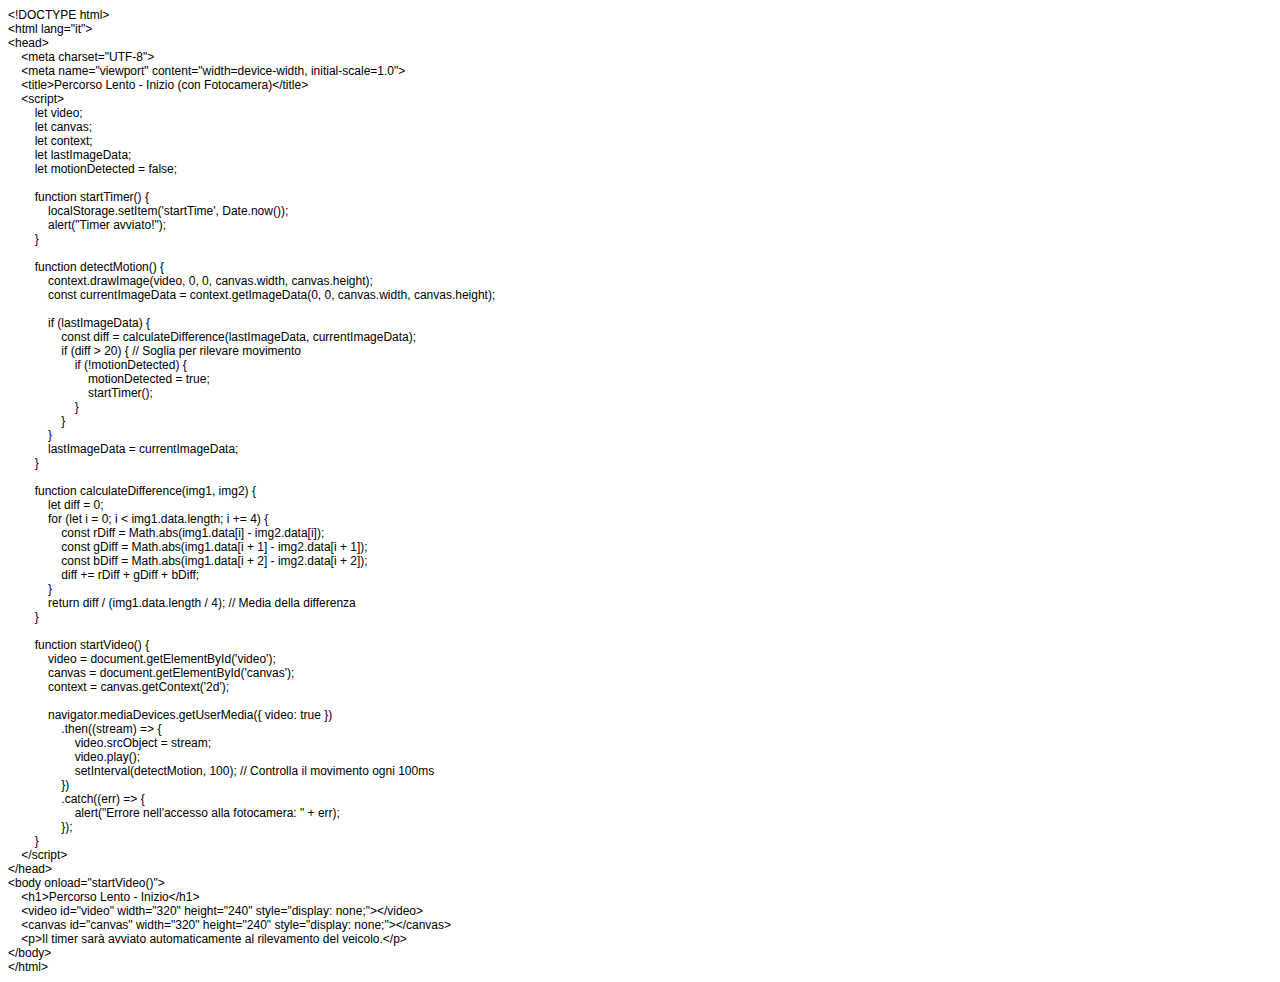
<file: INDEX.html>
<!DOCTYPE html PUBLIC "-//W3C//DTD HTML 4.01//EN" "http://www.w3.org/TR/html4/strict.dtd">
<html>
<head>
  <meta http-equiv="Content-Type" content="text/html; charset=utf-8">
  <meta http-equiv="Content-Style-Type" content="text/css">
  <title></title>
  <meta name="Generator" content="Cocoa HTML Writer">
  <meta name="CocoaVersion" content="2022.2">
  <style type="text/css">
    p.p1 {margin: 0.0px 0.0px 0.0px 0.0px; font: 12.0px Helvetica}
    p.p2 {margin: 0.0px 0.0px 0.0px 0.0px; font: 12.0px Helvetica; min-height: 14.0px}
  </style>
</head>
<body>
<p class="p1">&lt;!DOCTYPE html&gt;</p>
<p class="p1">&lt;html lang="it"&gt;</p>
<p class="p1">&lt;head&gt;</p>
<p class="p1"><span class="Apple-converted-space">    </span>&lt;meta charset="UTF-8"&gt;</p>
<p class="p1"><span class="Apple-converted-space">    </span>&lt;meta name="viewport" content="width=device-width, initial-scale=1.0"&gt;</p>
<p class="p1"><span class="Apple-converted-space">    </span>&lt;title&gt;Percorso Lento - Inizio (con Fotocamera)&lt;/title&gt;</p>
<p class="p1"><span class="Apple-converted-space">    </span>&lt;script&gt;</p>
<p class="p1"><span class="Apple-converted-space">        </span>let video;</p>
<p class="p1"><span class="Apple-converted-space">        </span>let canvas;</p>
<p class="p1"><span class="Apple-converted-space">        </span>let context;</p>
<p class="p1"><span class="Apple-converted-space">        </span>let lastImageData;</p>
<p class="p1"><span class="Apple-converted-space">        </span>let motionDetected = false;</p>
<p class="p2"><br></p>
<p class="p1"><span class="Apple-converted-space">        </span>function startTimer() {</p>
<p class="p1"><span class="Apple-converted-space">            </span>localStorage.setItem('startTime', Date.now());</p>
<p class="p1"><span class="Apple-converted-space">            </span>alert("Timer avviato!");</p>
<p class="p1"><span class="Apple-converted-space">        </span>}</p>
<p class="p2"><br></p>
<p class="p1"><span class="Apple-converted-space">        </span>function detectMotion() {</p>
<p class="p1"><span class="Apple-converted-space">            </span>context.drawImage(video, 0, 0, canvas.width, canvas.height);</p>
<p class="p1"><span class="Apple-converted-space">            </span>const currentImageData = context.getImageData(0, 0, canvas.width, canvas.height);</p>
<p class="p2"><br></p>
<p class="p1"><span class="Apple-converted-space">            </span>if (lastImageData) {</p>
<p class="p1"><span class="Apple-converted-space">                </span>const diff = calculateDifference(lastImageData, currentImageData);</p>
<p class="p1"><span class="Apple-converted-space">                </span>if (diff &gt; 20) { // Soglia per rilevare movimento</p>
<p class="p1"><span class="Apple-converted-space">                    </span>if (!motionDetected) {</p>
<p class="p1"><span class="Apple-converted-space">                        </span>motionDetected = true;</p>
<p class="p1"><span class="Apple-converted-space">                        </span>startTimer();</p>
<p class="p1"><span class="Apple-converted-space">                    </span>}</p>
<p class="p1"><span class="Apple-converted-space">                </span>}</p>
<p class="p1"><span class="Apple-converted-space">            </span>}</p>
<p class="p1"><span class="Apple-converted-space">            </span>lastImageData = currentImageData;</p>
<p class="p1"><span class="Apple-converted-space">        </span>}</p>
<p class="p2"><br></p>
<p class="p1"><span class="Apple-converted-space">        </span>function calculateDifference(img1, img2) {</p>
<p class="p1"><span class="Apple-converted-space">            </span>let diff = 0;</p>
<p class="p1"><span class="Apple-converted-space">            </span>for (let i = 0; i &lt; img1.data.length; i += 4) {</p>
<p class="p1"><span class="Apple-converted-space">                </span>const rDiff = Math.abs(img1.data[i] - img2.data[i]);</p>
<p class="p1"><span class="Apple-converted-space">                </span>const gDiff = Math.abs(img1.data[i + 1] - img2.data[i + 1]);</p>
<p class="p1"><span class="Apple-converted-space">                </span>const bDiff = Math.abs(img1.data[i + 2] - img2.data[i + 2]);</p>
<p class="p1"><span class="Apple-converted-space">                </span>diff += rDiff + gDiff + bDiff;</p>
<p class="p1"><span class="Apple-converted-space">            </span>}</p>
<p class="p1"><span class="Apple-converted-space">            </span>return diff / (img1.data.length / 4); // Media della differenza</p>
<p class="p1"><span class="Apple-converted-space">        </span>}</p>
<p class="p2"><br></p>
<p class="p1"><span class="Apple-converted-space">        </span>function startVideo() {</p>
<p class="p1"><span class="Apple-converted-space">            </span>video = document.getElementById('video');</p>
<p class="p1"><span class="Apple-converted-space">            </span>canvas = document.getElementById('canvas');</p>
<p class="p1"><span class="Apple-converted-space">            </span>context = canvas.getContext('2d');</p>
<p class="p2"><br></p>
<p class="p1"><span class="Apple-converted-space">            </span>navigator.mediaDevices.getUserMedia({ video: true })</p>
<p class="p1"><span class="Apple-converted-space">                </span>.then((stream) =&gt; {</p>
<p class="p1"><span class="Apple-converted-space">                    </span>video.srcObject = stream;</p>
<p class="p1"><span class="Apple-converted-space">                    </span>video.play();</p>
<p class="p1"><span class="Apple-converted-space">                    </span>setInterval(detectMotion, 100); // Controlla il movimento ogni 100ms</p>
<p class="p1"><span class="Apple-converted-space">                </span>})</p>
<p class="p1"><span class="Apple-converted-space">                </span>.catch((err) =&gt; {</p>
<p class="p1"><span class="Apple-converted-space">                    </span>alert("Errore nell'accesso alla fotocamera: " + err);</p>
<p class="p1"><span class="Apple-converted-space">                </span>});</p>
<p class="p1"><span class="Apple-converted-space">        </span>}</p>
<p class="p1"><span class="Apple-converted-space">    </span>&lt;/script&gt;</p>
<p class="p1">&lt;/head&gt;</p>
<p class="p1">&lt;body onload="startVideo()"&gt;</p>
<p class="p1"><span class="Apple-converted-space">    </span>&lt;h1&gt;Percorso Lento - Inizio&lt;/h1&gt;</p>
<p class="p1"><span class="Apple-converted-space">    </span>&lt;video id="video" width="320" height="240" style="display: none;"&gt;&lt;/video&gt;</p>
<p class="p1"><span class="Apple-converted-space">    </span>&lt;canvas id="canvas" width="320" height="240" style="display: none;"&gt;&lt;/canvas&gt;</p>
<p class="p1"><span class="Apple-converted-space">    </span>&lt;p&gt;Il timer sarà avviato automaticamente al rilevamento del veicolo.&lt;/p&gt;</p>
<p class="p1">&lt;/body&gt;</p>
<p class="p1">&lt;/html&gt;</p>
</body>
</html>
</file>
